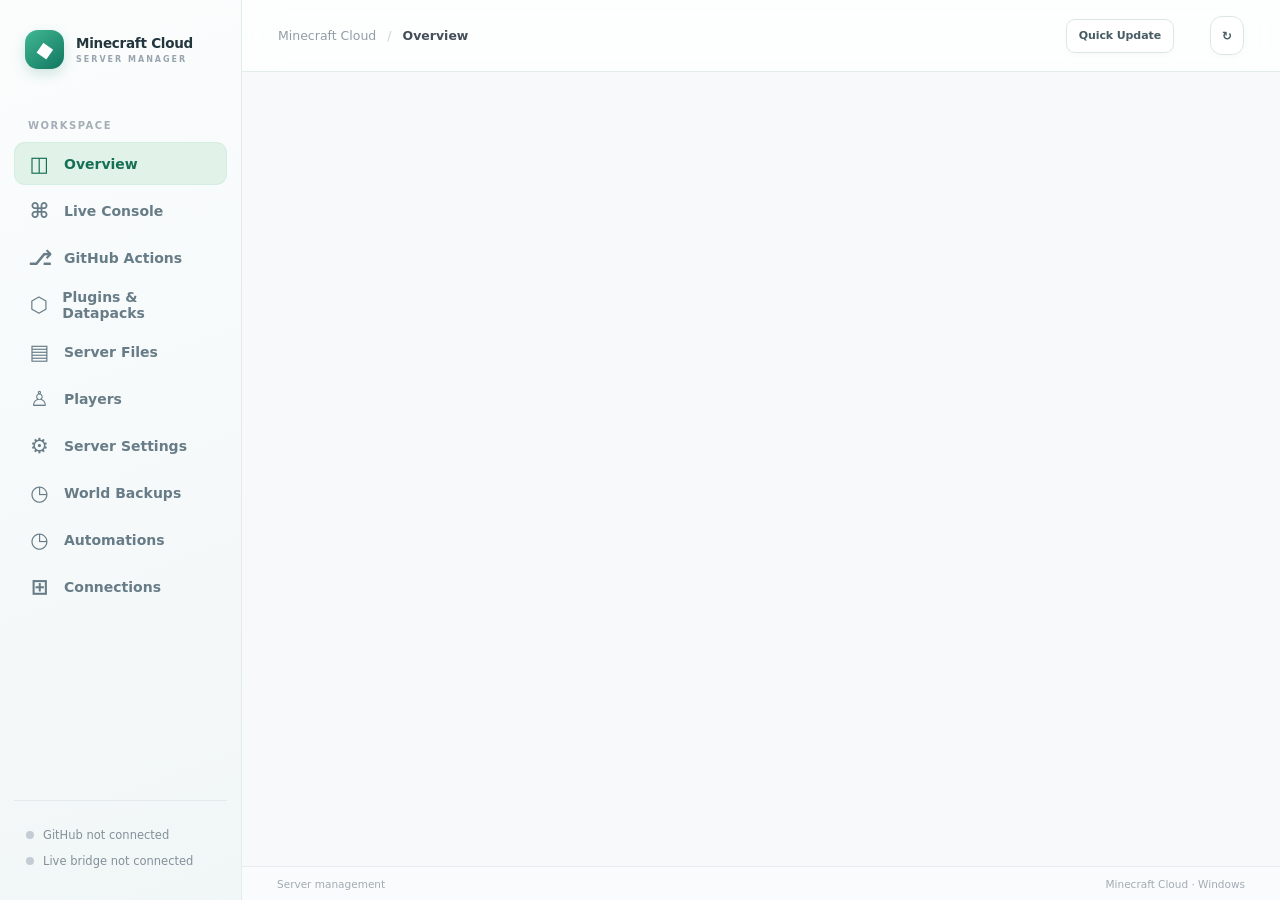
<file: desktop/ui/index.html>
<!doctype html>
<html lang="en">
<head>
<meta charset="utf-8">
<meta name="viewport" content="width=device-width, initial-scale=1">
<meta name="color-scheme" content="light">
<title>Minecraft Cloud</title>
<link rel="stylesheet" href="./style.css">
<link rel="stylesheet" href="./apple-unified.css">
<link rel="stylesheet" href="./marketplace.css">
<link rel="stylesheet" href="./server_management.css">
<link rel="stylesheet" href="./players.css">
<script src="./marketplace.js" defer></script>
<script src="./server_management.js" defer></script>
<script src="./change_queue.js" defer></script>
<script src="./players.js" defer></script>
<script src="./automation.js" defer></script>
<script src="./server_lifecycle.js" defer></script>
<script src="./app.js" defer></script>
</head>
<body>
<div class="window-shell">
  <aside class="sidebar">
    <div class="brand"><div class="brand-icon"><span>◆</span></div><div><strong>Minecraft Cloud</strong><small>SERVER MANAGER</small></div></div>
    <div class="sidebar-heading">WORKSPACE</div>
    <nav aria-label="Main navigation">
      <button class="nav active" data-page="overview"><span class="nav-glyph">◫</span> Overview</button>
      <button class="nav" data-page="console"><span class="nav-glyph">⌘</span> Live Console</button>
      <button class="nav" data-page="workflows"><span class="nav-glyph">⎇</span> GitHub Actions</button>
      <button class="nav" data-page="marketplace"><span class="nav-glyph">⬡</span> Plugins & Datapacks</button>
      <button class="nav" data-page="files"><span class="nav-glyph">▤</span> Server Files</button>
      <button class="nav" data-page="players"><span class="nav-glyph">♙</span> Players</button>
      <button class="nav" data-page="settings"><span class="nav-glyph">⚙</span> Server Settings</button>
      <button class="nav" data-page="backups"><span class="nav-glyph">◷</span> World Backups</button>
      <button class="nav" data-page="automation"><span class="nav-glyph">◷</span> Automations</button>
      <button class="nav" data-page="connections"><span class="nav-glyph">⊞</span> Connections</button>
    </nav>
    <div class="sidebar-bottom">
      <div class="tiny-status"><i id="githubDot" class="status-dot"></i><span id="githubShort">GitHub not connected</span></div>
      <div class="tiny-status"><i id="cloudDot" class="status-dot"></i><span id="cloudShort">Live bridge not connected</span></div>
      
    </div>
  </aside>
  <main class="main">
    <header class="topbar">
      <div class="breadcrumb"><span>Minecraft Cloud</span><b>/</b><strong id="breadcrumb">Overview</strong></div>
      <div class="topbar-right"><span class="live-time" id="time"></span><button class="btn small flat quick-update-control" id="quickUpdate" data-action="check-update" title="Check GitHub for a newer Minecraft Cloud Windows app"><span id="updateIndicator" class="update-indicator" hidden></span><span id="quickUpdateLabel">Quick Update</span></button><span id="updateStatus" role="status" aria-live="polite" class="update-status"></span><button id="refresh" class="icon-btn" title="Refresh data" aria-label="Refresh">↻</button></div>
    </header>
    <section id="serverOperation" class="server-operation" role="status" aria-live="polite" hidden>
      <div class="server-operation-top"><strong id="serverOperationTitle">Server operation</strong><span id="serverOperationStep">Checking status</span></div>
      <div class="server-operation-stages" id="serverOperationStages"></div>
      <div class="server-operation-bottom"><span id="serverOperationDetail">Waiting for the next confirmed phase</span><span id="serverOperationSource">Paper / GitHub</span></div>
    </section>
    <div id="content" class="content"></div>
    <footer class="footer"><span id="footerText">Server management</span><span id="footerVersion">Minecraft Cloud · Windows</span></footer>
  </main>
</div>
<div id="toast" class="toast" role="status" aria-live="polite"></div>
<div id="dialogBackdrop" class="dialog-backdrop hidden" aria-hidden="true"><div id="dialog" class="dialog"></div></div>
</body>
</html>
</file>
<file: desktop/ui/style.css>
:root{font-family:-apple-system,BlinkMacSystemFont,"Segoe UI Variable","Segoe UI",sans-serif;font-synthesis:none;color:#20252c;background:#f7f8fa;font-size:14px;--mint:#168a70;--green:#13765e;--muted:#84909c;--line:#e9edf0;--soft:#f6f8f9;--shadow:0 6px 32px rgba(26,39,56,.055)}
*{box-sizing:border-box}body{margin:0;min-height:100vh;overflow:hidden}button,input,select,textarea{font:inherit}button{cursor:pointer}button:disabled{opacity:.45;cursor:not-allowed}button:focus-visible,input:focus-visible,textarea:focus-visible,select:focus-visible{outline:3px solid #72c9b188;outline-offset:2px}::selection{background:#c5e8d8}
.window-shell{display:flex;min-height:100vh;height:100vh}
.sidebar{width:242px;flex-shrink:0;background:linear-gradient(170deg,#fafcfd,#f3f6f7);border-right:1px solid #e4e9ec;display:flex;flex-direction:column;padding:30px 14px 20px}
.brand{display:flex;align-items:center;gap:12px;margin:0 11px 51px}.brand-icon{height:39px;width:39px;border-radius:13px;display:grid;place-items:center;color:white;background:linear-gradient(145deg,#45b994,#0c705c);box-shadow:0 7px 14px #1d977433;font-size:22px}.brand-icon span{transform:rotate(-10deg)}.brand strong{display:block;font-size:13.5px;letter-spacing:-.25px;font-weight:760;white-space:nowrap}.brand small{display:block;letter-spacing:2px;color:#99a4ae;font-weight:800;font-size:8px;margin-top:4px}
.sidebar-heading{font-size:10px;letter-spacing:1.5px;font-weight:750;color:#a4aeb6;padding:0 14px;margin-bottom:11px}
nav{display:grid;gap:4px}.nav{display:flex;align-items:center;gap:13px;border:0;background:transparent;color:#677480;text-align:left;border-radius:11px;height:43px;padding:0 14px;font-weight:590;transition:all .15s}.nav:hover{background:#eaf0f0;color:#213931}.nav.active{background:#e0f2eb;color:#176a55;font-weight:720}.nav-glyph{font-family:system-ui;font-size:21px;width:23px;text-align:center;color:#83929c}.nav.active .nav-glyph{color:#168f72}
.sidebar-bottom{margin-top:auto;padding:15px 12px 0;border-top:1px solid #e4e9ec}.tiny-status{display:flex;align-items:center;gap:9px;color:#84909a;font-size:11.5px;margin:12px 0;white-space:nowrap;overflow:hidden;text-overflow:ellipsis}.status-dot{width:8px;height:8px;display:inline-block;border-radius:50%;background:#c4cdd4;flex-shrink:0}.status-dot.ok{background:#2cb486;box-shadow:0 0 0 3px #2cb48620}.status-dot.warn{background:#ecb961}.sidebar-foot{font-size:10.5px;margin-top:28px;color:#b3bcc3}.spark{color:#17a784}
.main{min-width:0;min-height:0;display:flex;flex-direction:column;flex:1}.topbar{height:72px;min-height:72px;background:#ffffffc9;backdrop-filter:blur(16px);border-bottom:1px solid #eaedf0;display:flex;align-items:center;justify-content:space-between;padding:0 36px}.breadcrumb{display:flex;align-items:center;gap:11px;font-size:12.5px;color:#929da7}.breadcrumb strong{color:#444e58;font-weight:650}.breadcrumb b{color:#ccd3d9;font-weight:400}.topbar-right{display:flex;align-items:center;gap:18px}.live-time{font-size:11px;color:#9aa4aa}.icon-btn{background:#f4f6f7;border:1px solid #e9edee;width:34px;height:34px;border-radius:10px;color:#586b72;font-size:20px;line-height:1}.icon-btn:hover{background:#e9f3f1}.profile{height:33px;width:33px;background:#e9e7fb;color:#7770ad;border-radius:12px;display:grid;place-items:center;font-size:11px;font-weight:760}
.content{padding:38px clamp(26px,4vw,60px) 55px;overflow:auto;min-height:0;flex:1}.footer{height:34px;flex-shrink:0;border-top:1px solid #e8ecee;display:flex;align-items:center;justify-content:space-between;padding:0 35px;color:#a1abb3;font-size:10.5px;background:#fafbfc}
.eyebrow{color:#169677;letter-spacing:2.5px;font-size:10px;font-weight:820;text-transform:uppercase}.page-header{display:flex;justify-content:space-between;align-items:flex-end;gap:20px;margin-bottom:26px}.page-header h1{font-size:30px;letter-spacing:-1.2px;margin:8px 0;font-weight:790;line-height:1.1}.page-header p{margin:7px 0 0;color:#8c98a2;font-size:12.5px;line-height:1.5}.header-actions{display:flex;align-items:center;gap:9px;flex-wrap:wrap;justify-content:flex-end}
.btn{background:#fff;border:1px solid #e0e7e8;min-height:37px;padding:9px 15px;border-radius:11px;color:#50606c;font-weight:670;font-size:12px;display:inline-flex;align-items:center;gap:8px;justify-content:center;transition:transform .16s,background .16s,box-shadow .16s;text-decoration:none;white-space:nowrap}.btn:hover:not(:disabled){transform:translateY(-1px);box-shadow:0 4px 14px #223c3614}.btn.primary{background:linear-gradient(130deg,#239b7c,#11775f);border-color:#16866b;color:white;box-shadow:0 4px 14px #19836832}.btn.danger{color:#b94a44;border-color:#f2d8d8;background:#fff9f8}.btn.flat{background:#f7f9fa}.btn.small{font-size:11px;padding:7px 11px;min-height:31px}.btn.ghost{background:transparent;border:0}
.hero{border:1px solid #e6ecea;background:radial-gradient(ellipse at 100% 0%,#e4f6ed 0%,#f8fbfa 45%,#ffffff 75%);border-radius:21px;padding:26px 29px;box-shadow:var(--shadow);position:relative;overflow:hidden;margin-bottom:19px}.hero:before{content:"";position:absolute;right:-80px;top:-105px;width:350px;height:260px;border-radius:50%;border:43px solid #70c8a10d}.hero-top{display:flex;justify-content:space-between;align-items:flex-start;position:relative}.hero-label{color:#85949b;font-size:11px;font-weight:680;letter-spacing:.4px}.hero-title{display:flex;align-items:center;gap:12px;margin-top:8px;font-size:25px;font-weight:770;letter-spacing:-.9px}.pill{display:inline-flex;align-items:center;gap:6px;border:1px solid #d5eadd;border-radius:99px;background:#edfaf3;color:#188262;padding:7px 11px;font-weight:750;font-size:10.5px;white-space:nowrap}.pill.warn{border-color:#f4e5cb;color:#b77a31;background:#fff7e7}.pill.muted{background:#f3f5f6;border-color:#e4e9ec;color:#8b969f}.hero-desc{max-width:650px;color:#87949c;font-size:12.5px;margin-top:12px;line-height:1.7;position:relative}.hero-actions{display:flex;flex-wrap:wrap;gap:10px;margin-top:24px;position:relative}
.stats{display:grid;grid-template-columns:repeat(4,minmax(0,1fr));gap:15px;margin:18px 0 22px}.card{border:1px solid #e7ebee;background:#fff;box-shadow:var(--shadow);border-radius:17px;padding:20px;min-width:0}.stat-label{color:#8a97a2;letter-spacing:.25px;font-size:11px;font-weight:660}.stat-value{font-size:26px;font-weight:760;letter-spacing:-.8px;margin:10px 0 4px;white-space:nowrap;overflow:hidden;text-overflow:ellipsis}.stat-sub{color:#a6b0b8;font-size:10.5px;margin-top:8px}.stat-mark{display:flex;justify-content:space-between;align-items:center}.stat-mark em{font-style:normal;color:#1c9a79;background:#edf9f2;border-radius:8px;padding:5px 7px;font-size:12px}
.columns{display:grid;grid-template-columns:minmax(0,1.4fr) minmax(250px,.85fr);gap:18px}.panel{background:#fff;border:1px solid #e7ebee;box-shadow:var(--shadow);border-radius:18px;padding:21px 24px;min-width:0;margin-bottom:18px}.panel-title{font-size:13px;font-weight:750;margin:0;letter-spacing:-.2px}.panel-head{display:flex;align-items:center;justify-content:space-between;margin-bottom:20px;gap:10px}.muted{color:#8e9ba5}.small{font-size:11px}.empty{text-align:center;padding:35px 12px;color:#a1aeb8}.empty-icon{height:49px;width:49px;margin:0 auto 14px;border-radius:17px;background:#f0f6f3;display:grid;place-items:center;font-size:25px;color:#49a88d}.empty h3{color:#3a4a4f;font-size:14px}.empty p{line-height:1.7;font-size:12px}
.run-list{display:grid;gap:0}.run{display:flex;align-items:center;gap:13px;padding:13px 2px;border-bottom:1px solid #f0f2f3;min-width:0}.run:last-child{border:0}.run-icon{height:36px;width:36px;border-radius:11px;background:#edf5ef;color:#219170;display:grid;place-items:center;font-size:17px;flex-shrink:0}.run-icon.failure{background:#fff0ee;color:#cf655b}.run-icon.pending{background:#fff6e7;color:#c28b43}.run-content{min-width:0;flex:1}.run-content strong{font-size:11.6px;font-weight:690;display:block;white-space:nowrap;overflow:hidden;text-overflow:ellipsis}.run-content span{font-size:10.2px;color:#9aa6ad;display:block;margin-top:6px;white-space:nowrap;overflow:hidden;text-overflow:ellipsis}.run-status{font-size:10px;font-weight:750;padding:6px 9px;border-radius:8px;background:#eef8f2;color:#238c68}.run-status.failed{background:#fef1ef;color:#c95c53}.run-status.pending{background:#fff6e8;color:#b8873c}.row-buttons{display:flex;gap:7px;align-items:center;margin-left:8px}
.field{display:block;margin-bottom:14px}.field label{display:block;color:#667580;font-weight:700;font-size:11px;margin-bottom:8px}.field input,.field textarea,.field select,input.text-input,select.text-input{border:1px solid #e1e7eb;border-radius:11px;width:100%;padding:12px 13px;background:#fafbfc;color:#27343c;outline:0;font-size:12px}.field input:focus,.field textarea:focus,.field select:focus{border-color:#49b395;background:#fff;box-shadow:0 0 0 3px #42b78d16}.field textarea{min-height:300px;font-family:ui-monospace,Consolas,monospace;font-size:12px;line-height:1.65;resize:vertical}.field-tip{font-size:11px;color:#9ba8b1;line-height:1.6;margin-top:7px}.form-row{display:flex;gap:12px;align-items:flex-end}.form-row>.field{flex:1;margin:0}.notice{padding:14px 16px;border-radius:12px;background:#fff8eb;border:1px solid #f0dfbe;color:#9b7541;font-size:11.5px;line-height:1.6;margin-bottom:18px}.notice.good{background:#edfaf5;border-color:#d5eee4;color:#24755b}.mono{font-family:ui-monospace,SFMono-Regular,Consolas,monospace}
.console{background:#141c24;color:#c6d7d2;border-radius:13px;border:1px solid #202e39;padding:15px 17px;height:390px;overflow:auto;white-space:pre-wrap;overflow-wrap:anywhere;font-family:ui-monospace,SFMono-Regular,Consolas,monospace;font-size:11px;line-height:1.8}.console .dim{color:#7b9a93}.console .info{color:#81dab9}.console .error{color:#f0a4a2}.console-form{display:flex;gap:10px;margin-top:12px}.console-form input{flex:1;min-width:0;border-radius:11px;border:1px solid #dfe6e8;padding:12px;background:#f9fbfa;font:12px ui-monospace,Consolas,monospace}
.workflow-grid{display:grid;grid-template-columns:1fr;gap:14px}.workflow-item{display:flex;justify-content:space-between;align-items:center;gap:15px;padding:15px 0;border-bottom:1px solid #edf0f2}.workflow-item:last-child{border:0}.workflow-name{font-weight:720;font-size:12.5px}.workflow-meta{color:#9ba6ae;font-size:10px;margin-top:6px}.editor-hint{padding:10px 0 18px;font-size:11px;color:#96a3ab}.backup-size{font-weight:700;color:#5f7773;font-size:11px}.list-stat{display:flex;justify-content:space-between;border-bottom:1px solid #f0f2f3;padding:12px 0;font-size:12px}.list-stat:last-child{border:0}.list-stat span{color:#8c9aa4}
.dialog-backdrop{position:fixed;inset:0;z-index:100;background:#1f2c3291;backdrop-filter:blur(5px);display:grid;place-items:center;padding:20px}.dialog-backdrop.hidden{display:none}.dialog{max-width:490px;width:100%;border-radius:21px;background:#fff;padding:28px;box-shadow:0 25px 80px #16232250}.dialog h2{font-size:20px;letter-spacing:-.55px;margin:0 0 10px}.dialog p{color:#89969e;font-size:12px;line-height:1.7;white-space:pre-wrap;overflow-wrap:anywhere;max-height:54vh;overflow:auto}.dialog-footer{display:flex;justify-content:flex-end;gap:9px;margin-top:21px}.toast{position:fixed;bottom:27px;right:28px;background:#263e38;color:white;border-radius:12px;padding:13px 18px;box-shadow:0 10px 32px #152b2c33;font-size:12px;opacity:0;pointer-events:none;transform:translateY(10px);transition:all .2s;z-index:120;max-width:440px}.toast.show{opacity:1;transform:translateY(0)}.skeleton{height:13px;background:linear-gradient(100deg,#eef2f2,#f9fbfa,#eef2f2);background-size:200% 100%;animation:pulse 1.5s linear infinite;border-radius:8px;margin:11px 0}@keyframes pulse{to{background-position:-200% 0}}
@media(max-width:1090px){.sidebar{width:211px}.content{padding:28px}.stats{grid-template-columns:repeat(2,minmax(0,1fr))}.columns{grid-template-columns:1fr}}@media(max-width:720px){.sidebar{width:67px;padding:25px 8px}.brand{margin:0 auto 40px}.brand>div:nth-child(2),.sidebar-heading,.nav{font-size:0}.nav{justify-content:center;padding:0}.nav-glyph{font-size:23px}.sidebar-bottom{display:none}.topbar{padding:0 19px}.content{padding:20px}.page-header{display:block}.header-actions{justify-content:flex-start;margin-top:17px}.stats{grid-template-columns:repeat(2,1fr)}}

/* Workflow results must never use success styling for cancelled or failed runs. */
.run-icon.failed{background:#fff0ee;color:#cf655b}
.run-icon.cancelled{background:#eef1f4;color:#85919c}
.run-icon.neutral{background:#eef1f4;color:#85919c}
.run-status.cancelled,.run-status.neutral{background:#eef1f4;color:#74828e}

/* Phase 3 runtime resource history: lightweight SVG, no chart dependency. */
.resource-chart{display:block;width:100%;height:auto;max-height:160px;margin:12px 0 9px;overflow:visible}
.metric-legend{display:flex;gap:18px;flex-wrap:wrap;color:#16886b;font-size:11px;font-weight:650}
.metric-legend span:nth-child(2){color:#6e85c6}
</file>
<file: desktop/ui/apple-unified.css>
/* Minecraft Cloud · unified visual language (web + native)
   Native system typography, restrained glass, no external assets or JS libraries. */
:root{
  --mc-bg:#f7f9fb;--mc-surface:#ffffff;--mc-subtle:#f3f7f8;
  --mc-stroke:#e4ebed;--mc-ink:#25343b;--mc-muted:#81919b;
  --mc-green:#168b70;--mc-green-dark:#116c58;--mc-green-soft:#e7f6ee;
  --mc-warning:#a36d27;--mc-danger:#bd5255;
  --mc-shadow:0 10px 34px rgba(33,59,66,.055);
  --mc-ease:cubic-bezier(.22,1,.36,1);
  --mc-fast:160ms;--mc-normal:300ms;
  color-scheme:light;
  font-family:-apple-system,BlinkMacSystemFont,"Segoe UI Variable","Segoe UI",system-ui,sans-serif;
  -webkit-font-smoothing:antialiased;
}
html{scroll-behavior:smooth}
body{color:var(--mc-ink);background:var(--mc-bg)}
button,input,select,textarea{font:inherit}
button,a,.btn,.nav,.tab{ -webkit-tap-highlight-color:transparent }
button:disabled,.btn:disabled{filter:none;cursor:not-allowed}
button:focus-visible,a:focus-visible,input:focus-visible,textarea:focus-visible,
select:focus-visible,.nav:focus-visible,.tab:focus-visible{
  outline:3px solid rgba(31,165,124,.35)!important;outline-offset:3px;
}
::selection{background:#c7edde;color:#21493d}

/* One button system, one set of interaction states. */
:is(.btn,button.btn,.icon-btn,.file-pick-button){
  border:1px solid #dce6e7!important;
  background:#fff!important;color:#465b63!important;
  border-radius:12px!important;min-height:39px;
  font-size:12px;font-weight:700;letter-spacing:-.1px;
  box-shadow:0 2px 6px rgba(26,51,54,.025);
  text-decoration:none;
  transition:background var(--mc-fast) ease,border-color var(--mc-fast) ease,
    color var(--mc-fast) ease,box-shadow var(--mc-normal) var(--mc-ease),
    transform var(--mc-normal) var(--mc-ease)!important;
}
:is(.btn,button.btn,.icon-btn,.file-pick-button):hover:not(:disabled){
  background:#f3f9f6!important;border-color:#bdded1!important;
  color:#1a6d55!important;filter:none!important;
  transform:translateY(-2px)!important;
  box-shadow:0 8px 20px rgba(30,92,69,.09)!important;
}
:is(.btn,button.btn,.icon-btn,.file-pick-button):active:not(:disabled){
  transform:translateY(0) scale(.97)!important;
  box-shadow:0 2px 8px rgba(24,66,55,.04)!important;
  transition-duration:90ms!important;
}
:is(.btn.primary,button.btn.primary){
  background:linear-gradient(140deg,#209f7f,#117258)!important;
  color:#fff!important;border-color:#15886b!important;
  box-shadow:0 4px 12px rgba(24,138,103,.19)!important;
}
:is(.btn.primary,button.btn.primary):hover:not(:disabled){
  background:linear-gradient(140deg,#22ac88,#147d60)!important;
  color:#fff!important;border-color:#168d6d!important;
  box-shadow:0 10px 22px rgba(22,135,98,.23)!important;
}
:is(.btn.danger,button.btn.danger){
  background:#fff9f9!important;color:#b64c52!important;
  border-color:#f2d9db!important;box-shadow:none!important;
}
:is(.btn.danger,button.btn.danger):hover:not(:disabled){
  background:#fff0f0!important;color:#a7353a!important;border-color:#ecc0c5!important;
}
:is(.btn.outline,.btn.flat,.btn.ghost){background:#fff!important}
:is(.btn.small,button.btn.small){min-height:32px;font-size:11px;border-radius:9px!important}
button:disabled,.btn:disabled{opacity:.46!important;transform:none!important;box-shadow:none!important}
:is(.nav,.tab,.file-tree-link,.file-tree-root){
  transition:background var(--mc-fast) ease,color var(--mc-fast) ease,
    transform var(--mc-normal) var(--mc-ease),box-shadow var(--mc-normal) var(--mc-ease)!important;
}
:is(.nav,.tab):active:not(:disabled){transform:scale(.98)}
/* Navigation & chrome */
.sidebar{
  background:linear-gradient(160deg,#fbfdfd,#f1f6f7)!important;
  border-right:1px solid var(--mc-stroke)!important;
  color:var(--mc-ink)!important;
}
.brand{color:#23363d!important;letter-spacing:-.45px}
.brand .cube,.brand-icon{
  background:linear-gradient(140deg,#41b894,#11765f)!important;
  color:#fff!important;border-radius:13px!important;
  box-shadow:0 5px 13px rgba(24,130,99,.19)!important;
}
.nav{color:#677c87!important;border-radius:11px!important;font-weight:650}
.nav:hover:not(.active){background:#e9f2ef!important;color:#296d58!important;transform:translateX(3px)}
.nav.active{background:#e1f3e9!important;color:#167055!important;box-shadow:inset 0 0 0 1px rgba(28,153,114,.07)}
.nav .ico,.nav-glyph{color:inherit!important}
.navfoot,.sidebar-foot{color:#95a5ae!important}
.eyebrow,.dashboard-kicker{color:var(--mc-green)!important;letter-spacing:1.8px!important}
.top,.topbar{
  background:rgba(255,255,255,.72)!important;
  border-bottom:1px solid var(--mc-stroke)!important;
  backdrop-filter:blur(18px);-webkit-backdrop-filter:blur(18px);
}
h1,h2,h3,.server-title,.page-header h1,.hero-title{color:#23343b;letter-spacing:-.8px}
.muted,.small.muted,.desc,.server-stat-label,.stat-label{color:var(--mc-muted)!important}
.panel,.card,.server-stat{
  background:#fff!important;color:var(--mc-ink)!important;
  border:1px solid var(--mc-stroke)!important;
  border-radius:18px!important;box-shadow:var(--mc-shadow)!important;
}
.panel h2,.panel-title{color:#25363d;font-weight:760}
.panel,.card,.server-stat,.run-entry,.backup-row,.file-entry{
  transition:box-shadow var(--mc-normal) var(--mc-ease),
    border-color var(--mc-normal) var(--mc-ease),background var(--mc-fast) ease!important;
}
:is(.server-stat,.stat,.card):hover{border-color:#d0e6dc!important;box-shadow:0 15px 34px rgba(34,87,71,.08)!important}
.server-overview,.hero{
  background:radial-gradient(ellipse at 96% -5%,#dff4e9 0%,#f4faf7 40%,#fff 78%)!important;
  border:1px solid #daeae2!important;color:#25383c!important;
  box-shadow:0 14px 38px rgba(33,88,68,.065)!important;
  border-radius:22px!important;overflow:hidden;
}
.server-overview::after{background:radial-gradient(circle,rgba(61,178,126,.11),transparent 70%)!important}
.server-title,.server-stat-value,.hero-title,.stat-value{color:#26393e!important}
.server-state,.pill,.status-label,.badge{
  background:#edf7f1!important;color:#187957!important;
  border:1px solid #d2e7da!important;border-radius:999px!important;
  box-shadow:none!important;
}
.server-state.waiting,.pill.warn{background:#fff7e9!important;color:#a87830!important;border-color:#efe1c3!important}
.server-state.good{background:#e9f8ef!important;color:#167852!important}
.server-progress,.progress{background:#e7efed!important}
.server-progress-fill,.progress>div{background:linear-gradient(90deg,#1d9873,#7bd8ab)!important}
.stat span,.stat-sub,.status-desc,.server-stat-label,.server-stat .muted{color:#8b9aa3!important}
.notice{background:#fff8ec!important;color:#946d36!important;border:1px solid #efe2c9!important;border-radius:13px!important}
.notice.tip,.notice.good{background:#ebf8ef!important;color:#35765c!important;border-color:#d2eadd!important}
.tag{background:#f1f6f5;color:#668179;border-color:#e1eae7}
:is(input[type=text],input[type=number],input[type=password],input[type=search],
  select,textarea,.search,.text-input,.file-list-tools select){
  background:#f9fbfb!important;color:#30444b!important;
  border:1px solid #dce6e8!important;border-radius:11px!important;
  transition:border-color var(--mc-fast) ease,background var(--mc-fast) ease,
    box-shadow var(--mc-fast) ease!important;
}
:is(input[type=text],input[type=number],input[type=password],input[type=search],
  select,textarea,.search,.text-input,.file-list-tools select):focus{
  border-color:#4eae8c!important;background:#fff!important;
  box-shadow:0 0 0 3px rgba(58,164,122,.11)!important;
}
:is(input,textarea)::placeholder{color:#a6b5bd}
.tabs{gap:7px}.tab{background:#fff!important;color:#607880!important;border:1px solid #e0e9e9!important;border-radius:10px!important}
.tab.active{background:#e7f5ed!important;color:#117457!important;border-color:#cce6d8!important}
.switch{background:#c8d6d8!important}.switch.on{background:#249a77!important}
.console,.pro-console,.file-text-editor{
  background:#17232b!important;color:#d4e8df!important;border:1px solid #2a3d42!important;
  border-radius:13px!important;box-shadow:inset 0 2px 14px rgba(0,0,0,.1)!important;
}
.file-tree,.file-list{background:#fbfdfc!important;border-color:#e0e9e9!important;border-radius:13px!important}
.file-tree-heading,.file-list-header{color:#728990!important}
.file-list-header{background:#eef5f3!important;border-color:#dfeae5!important}
.file-tree-root,.file-tree-link,.file-entry-name{color:#435b61!important}
.file-tree-root:hover,.file-tree-link:hover,.file-entry:hover{background:#eef8f2!important;color:#167257!important}
.file-tree-root.current,.file-tree-link.current{background:#e0f2e9!important;color:#166d53!important}
.file-tree-toggle,.file-tree-no-toggle{color:#78918f!important}
.file-entry{border-color:#edf1f0!important}.file-entry:nth-child(even){background:#f8faf9!important}
.file-entry-meta{color:#81979b!important}
.file-empty{background:#fbfdfc!important;border-color:#dce8e4!important;color:#81979b!important}
.rowsetting,.backup-row,.run-entry,.filetable td,.filetable th{border-color:#e7efed!important}
.filetable th,.rowsetting .desc,.rowsetting code{color:#82959b!important}
.drop{background:#f6faf8!important;border:2px dashed #c6e0d5!important;color:#497264!important}
.drop.drag{background:#e5f8ef!important;border-color:#5cbb96!important}
.toast{background:#203d34!important;color:#fff!important;border:1px solid #365c4e!important;box-shadow:0 15px 40px #213c3635!important}
/* Consistent motion between pages and across cards; never animate live numerical updates */
@keyframes mc-enter{from{opacity:0;transform:translate3d(0,11px,0)}to{opacity:1;transform:translate3d(0,0,0)}}
@keyframes mc-scale{from{opacity:0;transform:translate3d(0,7px,0) scale(.987)}to{opacity:1;transform:translate3d(0,0,0) scale(1)}}
@keyframes mc-status{0%,100%{box-shadow:0 0 0 0 rgba(24,153,104,.16)}60%{box-shadow:0 0 0 7px rgba(24,153,104,0)}}
.mc-page-enter{animation:mc-enter 460ms var(--mc-ease) both}
.mc-page-enter .panel,.mc-page-enter .card{animation:mc-scale 380ms var(--mc-ease) both}
.mc-page-enter .panel:nth-of-type(2),.mc-page-enter .card:nth-child(2){animation-delay:45ms}
.mc-page-enter .panel:nth-of-type(3),.mc-page-enter .card:nth-child(3){animation-delay:75ms}
.status-dot.ok,.server-state.good::before{animation:mc-status 2.8s ease-out infinite}
@media(prefers-reduced-motion:reduce){
  *,*::before,*::after{
    animation-duration:.01ms!important;animation-iteration-count:1!important;
    transition-duration:.01ms!important;scroll-behavior:auto!important;
  }
}

/* Direct GitHub in-app update affordance */
.quick-update-control{
  display:inline-flex;align-items:center;gap:8px;
  white-space:nowrap;min-height:34px!important;
  border-radius:11px!important;padding:7px 12px!important;
}
.update-indicator:not([hidden]){
  display:inline-block;width:7px;height:7px;border-radius:50%;
  background:#25ae79;box-shadow:0 0 0 3px rgba(35,170,115,.14);
  animation:mc-status 2.5s ease-out infinite;
}
.update-indicator[hidden]{display:none!important}
.quick-update-control:has(.update-indicator:not([hidden])){
  background:#e7f7ed!important;color:#117452!important;
  border-color:#c4e8d4!important;
}
@media(max-width:750px){
  .quick-update-control{font-size:0!important;width:37px;min-width:37px;justify-content:center;padding:0!important}
  .quick-update-control::after{content:"↻";font-size:17px}
  .quick-update-control .update-indicator:not([hidden]){position:absolute;margin:-28px 0 0 24px}
}

/* Native Modrinth marketplace. Install buttons operate on the remote Paper
   runner; no local file chooser or Windows download is involved. */
.mc-market-list{display:flex;flex-direction:column;gap:10px;margin-top:16px}
.mc-market-item{display:flex;align-items:center;justify-content:space-between;gap:20px;
  background:#fbfdfc;border:1px solid #e1ebe7;border-radius:13px;padding:16px 18px}
.mc-market-info{display:flex;flex:1;min-width:0;flex-direction:column;gap:4px}
.mc-market-info strong{font-size:14px;color:#263d37;letter-spacing:-.2px}
.mc-market-info p{font-size:12px;line-height:1.5;color:#657976;margin:7px 0 0}
.mc-market-item .btn{flex-shrink:0;min-width:126px}
#marketSearchForm{display:flex;gap:10px}
#marketSearchForm input{flex:1;min-width:0}
@media(max-width:650px){.mc-market-item{align-items:flex-start;flex-direction:column}
  .mc-market-item .btn{width:100%}}

/* Persistent server lifecycle indicator (phase-based, no invented percentages). */
.server-operation{margin:14px 25px 0;padding:14px 17px;background:#fff;border:1px solid #d9e8e1;border-radius:13px;box-shadow:0 4px 20px #193b3010}
.server-operation[hidden]{display:none}
.server-operation-top,.server-operation-bottom{display:flex;align-items:center;justify-content:space-between;gap:12px}
.server-operation-top strong{font-size:13px;color:#254b3a}
.server-operation-top>span{font-size:11px;font-weight:700;color:#168b70}
.server-operation-bottom{margin-top:9px;font-size:10.5px;color:#879a92;line-height:1.45}
.server-operation-stages{display:flex;align-items:stretch;gap:6px;margin:12px 0}
.server-operation-stage{flex:1;min-width:0;display:flex;flex-direction:column;gap:5px;align-items:center;text-align:center;font-size:10px;color:#96a8a0}
.server-operation-stage i{height:6px;width:100%;border-radius:99px;background:#e6eeea;display:block}
.server-operation-stage.complete{color:#439977}
.server-operation-stage.complete i{background:#49b88c}
.server-operation-stage.current{color:#167a56;font-weight:750}
.server-operation-stage.current i{background:linear-gradient(90deg,#c2e9d4,#178b6a,#c2e9d4);background-size:200% 100%;animation:server-progress-shimmer 1.8s linear infinite}
@keyframes server-progress-shimmer{to{background-position:-200% 0}}
@media(max-width:700px){.server-operation{margin:10px 12px 0;padding:12px}.server-operation-stage{font-size:9px}}
@media(prefers-reduced-motion:reduce){.server-operation-stage.current i{animation:none}}

/* Real Paper phase timings, measured rather than estimated. */
.reliability-timings{display:grid;grid-template-columns:repeat(2,minmax(0,1fr));gap:15px 24px;margin:8px 0 12px}
.reliability-phase>div:first-child{display:flex;justify-content:space-between;gap:10px;color:#657a78;font-size:11px;margin-bottom:7px}
.reliability-phase strong{color:#23513f;font-size:11px;white-space:nowrap;font-variant-numeric:tabular-nums}
.reliability-track{height:6px;border-radius:999px;background:#edf2f0;overflow:hidden}
.reliability-track i{display:block;height:100%;border-radius:999px;background:#36a780;max-width:100%}
@media(max-width:700px){.reliability-timings{grid-template-columns:1fr}}
</file>
<file: desktop/ui/marketplace.css>
/* Marketplace layout uses the same surfaces, borders and controls as the
   rest of Minecraft Cloud. All selectors are scoped to .mc-discover. */
.mc-discover {
  --market-bg:#f7f9fb;
  --market-surface:#fff;
  --market-soft:#f4f7f8;
  --market-border:#e3e9ed;
  --market-text:#273b43;
  --market-muted:#80919b;
  --market-accent:#168b70;
  --market-accent-soft:#e5f5ed;
  margin:0;
  padding:0;
  min-height:0;
  width:100%;
  background:transparent;
  color:var(--market-text);
  font-family:inherit;
  font-size:13px;
}
.mc-discover * {box-sizing:border-box}
.mc-discover-head {
  display:flex;
  align-items:flex-end;
  justify-content:space-between;
  gap:20px;
  margin:0 0 23px;
}
.mc-discover-head h1 {
  font-size:27px;
  letter-spacing:-.85px;
  font-weight:760;
  line-height:1.2;
  color:var(--market-text);
  margin:7px 0 7px;
}
.mc-discover-head p {margin:0;color:var(--market-muted);font-size:12.5px;line-height:1.55}
.mc-discover-eyebrow {
  color:var(--market-accent);
  text-transform:uppercase;
  font-size:10px;
  font-weight:750;
  letter-spacing:1.5px;
}
.mc-discover-eyebrow span {display:none}
.mc-discover-server {
  display:flex;
  flex-direction:column;
  align-items:flex-end;
  gap:6px;
  flex-shrink:0;
}
.mc-discover-server span {
  display:inline-flex;
  border:1px solid #d9e9e2;
  background:#ecf8f1;
  color:#167454;
  border-radius:20px;
  font-size:11px;
  font-weight:650;
  padding:7px 12px;
}
.mc-discover-server .offline {color:#986525;background:#fff7e9;border-color:#f0dfbe}
.mc-discover-server small {color:var(--market-muted);font-size:11px}
.mc-discover-kind-bar {
  display:flex;
  align-items:center;
  flex-wrap:wrap;
  gap:7px;
  background:transparent;
  padding:0;
  border:0;
  margin:0 0 19px;
}
.mc-discover-kind-bar button {
  color:#647982;
  background:var(--market-surface);
  border:1px solid var(--market-border);
  min-height:38px;
  padding:8px 16px;
  font-weight:680;
  font-size:12px;
  border-radius:11px;
  transition:background .14s,border-color .14s;
}
.mc-discover-kind-bar button:hover {background:#f0f7f3;border-color:#bfdfce}
.mc-discover-kind-bar button.active {color:#176e55;background:var(--market-accent-soft);border-color:#c4e7d4}
.mc-discover-kind-bar > span {margin-left:auto;color:#9aaab1;font-size:11px}
.mc-discover-layout {
  display:grid;
  grid-template-columns:minmax(185px,230px) minmax(0,1fr);
  align-items:start;
  gap:17px;
}
.mc-discover-sidebar {display:flex;flex-direction:column;gap:12px;min-width:0}
.mc-discover-filter {
  background:var(--market-surface);
  border:1px solid var(--market-border);
  border-radius:15px;
  padding:16px 13px;
  box-shadow:0 4px 22px #1c3a4508;
}
.mc-discover-filter h3 {
  color:var(--market-text);
  margin:0 0 11px 8px;
  font-weight:740;
  font-size:12.5px;
  letter-spacing:-.12px;
}
.mc-discover-choice {
  display:flex;
  gap:8px;
  align-items:center;
  width:100%;
  min-height:32px;
  padding:7px 10px;
  border:0;
  border-radius:9px;
  color:#677b85;
  background:transparent;
  text-align:left;
  font-size:11.7px;
  font-weight:570;
  transition:background .14s,color .14s;
}
.mc-discover-choice:hover {background:#f0f6f4;color:#286b58}
.mc-discover-choice.active {background:#e6f4ec;color:#187558;font-weight:740}
.mc-discover-choice > span:last-child:not(.mc-discover-category-icon) {
  margin-left:auto;font-size:10px;color:#4b9980;
}
.mc-discover-category-icon {width:20px;flex-shrink:0;text-align:center;font-size:13px}
.mc-discover-clear {
  min-height:38px;
  padding:8px 12px;
  border:1px solid var(--market-border);
  border-radius:10px;
  background:#fff;
  color:#667982;
  font-size:11.5px;
  font-weight:680;
}
.mc-discover-clear:hover {background:#f0f7f3;border-color:#c3ded2}
.mc-discover-primary {min-width:0}
.mc-discover-search {
  display:flex;
  align-items:center;
  gap:9px;
  min-height:48px;
  padding:0 7px 0 15px;
  border:1px solid #dae5e8;
  border-radius:12px;
  background:#fff;
  box-shadow:0 3px 14px #173f4708;
}
.mc-discover-search:focus-within {border-color:#70bca3;box-shadow:0 0 0 3px #48b78d1d}
.mc-discover-search > span {color:#9cacb5;font-size:22px}
.mc-discover-search input {
  flex:1;
  min-width:0;
  height:43px;
  padding:0!important;
  background:transparent!important;
  border:0!important;
  box-shadow:none!important;
  outline:0!important;
  color:var(--market-text)!important;
  font-size:13px;
  font-weight:550;
}
.mc-discover-search input::placeholder {color:#a2b0b8!important}
.mc-discover-search button {
  min-height:34px;
  padding:8px 14px;
  border-radius:9px;
  border:1px solid #168567;
  background:#168b70;
  color:white;
  font-size:11.5px;
  font-weight:740;
}
.mc-discover-search button:hover {background:#126e59}
.mc-discover-toolbar {
  display:flex;
  align-items:center;
  justify-content:space-between;
  flex-wrap:wrap;
  gap:10px;
  margin:14px 2px 8px;
}
.mc-discover-toolbar label {
  display:flex;
  align-items:center;
  gap:9px;
  font-size:11.7px;
  font-weight:670;
  color:#71838d;
}
.mc-discover-toolbar select {
  min-height:35px;
  min-width:145px;
  padding:7px 28px 7px 10px;
  border:1px solid var(--market-border);
  background:#fff;
  color:var(--market-text);
  border-radius:9px;
  font-size:11.8px;
  font-weight:640;
}
.mc-discover-toolbar option {color:var(--market-text);background:#fff}
#mc-market-count {color:#8c9ca5;font-size:11.5px;font-variant-numeric:tabular-nums}
.mc-discover-info {color:#8c9da6;font-size:11px;padding:2px 2px 11px}
.mc-discover-status {
  padding:11px 13px;
  margin:0 0 13px;
  border-radius:11px;
  border:1px solid #c9e8d6;
  background:#edf8f1;
  color:#1c7758;
  line-height:1.5;
}
.mc-discover-status.is-error {background:#fff2ed;color:#ae5443;border-color:#f1d7ca}
.mc-discover-status[hidden] {display:none}
.mc-discover-results-heading {
  font-size:13.5px;
  letter-spacing:-.15px;
  font-weight:750;
  color:#32474e;
  margin:7px 2px 11px;
}
.mc-discover-list {display:flex;flex-direction:column;gap:11px}
.mc-discover-card {
  display:flex;
  gap:15px;
  align-items:flex-start;
  padding:17px;
  min-width:0;
  border:1px solid var(--market-border);
  border-radius:15px;
  background:#fff;
  box-shadow:0 4px 22px #1c3a4508;
  transition:box-shadow .14s,border-color .14s;
}
.mc-discover-card:hover {border-color:#c9ded6;box-shadow:0 7px 24px #1c3a4511}
.mc-discover-art {
  width:70px;
  height:70px;
  display:grid;
  place-items:center;
  flex-shrink:0;
  overflow:hidden;
  background:#f2f5f6;
  border:1px solid #e4eaed;
  border-radius:13px;
}
.mc-discover-icon {display:block;width:100%;height:100%;object-fit:contain}
.mc-discover-icon-fallback {
  display:grid;
  place-items:center;
  color:#288267;
  background:#e5f4ec;
  font-size:25px;
}
.mc-discover-card-main {min-width:0;flex:1}
.mc-discover-title {
  display:flex;
  align-items:baseline;
  gap:7px;
  flex-wrap:wrap;
  margin:2px 0 6px;
  line-height:1.3;
}
.mc-discover-title strong {color:#263b42;font-size:14.5px;font-weight:760;letter-spacing:-.3px}
.mc-discover-title span {color:#92a1aa;font-size:11px}
.mc-discover-description {
  color:#70828c;
  font-size:11.8px;
  line-height:1.55;
  margin:0 0 10px;
  overflow-wrap:anywhere;
}
.mc-discover-tags {display:flex;gap:6px;flex-wrap:wrap;align-items:center}
.mc-discover-tag,.mc-discover-loader {
  color:#72838b;
  border:1px solid #e2e9eb;
  border-radius:20px;
  background:#f5f7f8;
  padding:4px 8px;
  font-size:10px;
  font-weight:610;
  white-space:nowrap;
}
.mc-discover-loader {background:#fff6ec;border-color:#f2e2d2;color:#ae7747}
.mc-discover-card-side {
  display:flex;
  flex-direction:column;
  align-items:flex-end;
  flex-shrink:0;
  gap:11px;
  width:120px;
}
.mc-discover-numbers {
  display:grid;
  grid-template-columns:1fr 1fr;
  gap:7px;
  width:100%;
  color:#8595a0;
  font-size:10.5px;
  font-weight:650;
  white-space:nowrap;
  font-variant-numeric:tabular-nums;
}
.mc-discover-date {grid-column:1/-1;text-align:right;font-weight:500}
.mc-discover-install {
  min-width:92px;
  padding:9px 14px;
  border:1px solid #177d63;
  border-radius:9px;
  background:#168b70;
  color:#fff;
  font-size:11px;
  font-weight:730;
}
.mc-discover-install:hover:not(:disabled) {background:#126b57}
.mc-discover-install:disabled {background:#edf2f0;border-color:#e1e8e6;color:#97a8a0;opacity:1}
.mc-discover-installed {
  display:flex;
  align-items:center;
  justify-content:space-between;
  flex-wrap:wrap;
  gap:12px;
  margin:0 0 14px;
  padding:13px 15px;
  border:1px solid #cfe8d8;
  background:#f0f9f3;
  border-radius:12px;
}
.mc-discover-installed div {display:flex;flex-direction:column;gap:5px;min-width:0}
.mc-discover-installed strong {color:#1c7256;font-size:12px}
.mc-discover-installed span {font-size:11px;color:#628876;overflow-wrap:anywhere}
.mc-discover-installed button {
  min-height:35px;
  padding:9px 13px;
  border:1px solid #177d63;
  border-radius:9px;
  background:#168b70;
  color:#fff;
  font-size:11px;
  font-weight:710;
}
.mc-discover-pagination {display:flex;gap:10px;justify-content:center;margin:23px 0 3px}
.mc-discover-pagination button {
  min-height:36px;
  padding:8px 16px;
  border:1px solid #e0e8eb;
  border-radius:10px;
  background:#fff;
  color:#506b74;
  font-size:11.5px;
  font-weight:700;
}
.mc-discover-pagination button:disabled {opacity:.45;cursor:not-allowed}
.mc-discover-pagination button:hover:not(:disabled) {background:#edf6f2}
.mc-discover-empty {
  padding:38px 20px;
  text-align:center;
  border:1px dashed #dae5e6;
  border-radius:15px;
  background:#fff;
}
.mc-discover-empty > span {display:block;color:#86a99b;font-size:29px}
.mc-discover-empty strong {display:block;margin:10px 0;color:#304b4d;font-size:14px}
.mc-discover-empty p {color:#91a0a8;font-size:12px;margin:0}
.mc-discover-skeleton {
  display:flex;
  gap:15px;
  border:1px solid #e2e9eb;
  background:#fff;
  border-radius:14px;
  padding:15px;
}
.mc-discover-skeleton > span {flex-shrink:0;width:70px;height:70px;border-radius:12px;background:#eef2f3}
.mc-discover-skeleton > div {flex:1;display:flex;flex-direction:column;gap:12px;padding:7px 0}
.mc-discover-skeleton i {width:90%;height:10px;border-radius:8px;background:#eef2f3}
.mc-discover-skeleton i:first-child {width:48%;height:14px}
.mc-discover-skeleton i:last-child {width:70%}
@media(max-width:1100px) {
  .mc-discover-layout {grid-template-columns:minmax(170px,190px) minmax(0,1fr);gap:12px}
  .mc-discover-card {padding:13px;gap:11px}
  .mc-discover-art {width:59px;height:59px}
  .mc-discover-card-side {width:105px}
}
@media(max-width:810px) {
  .mc-discover-layout {grid-template-columns:minmax(0,1fr)}
  .mc-discover-sidebar {flex-direction:row;overflow-x:auto;align-items:flex-start;padding-bottom:8px}
  .mc-discover-filter {min-width:175px;max-height:205px;overflow-y:auto}
  .mc-discover-clear {flex-shrink:0}
}
@media(max-width:530px) {
  .mc-discover-head {flex-direction:column;align-items:flex-start}
  .mc-discover-server {align-items:flex-start}
  .mc-discover-kind-bar>span {display:none}
  .mc-discover-card {flex-wrap:wrap}
  .mc-discover-card-side {margin-left:auto;flex-direction:row;align-items:center;width:auto}
  .mc-discover-numbers {width:auto}
}
@media(prefers-reduced-motion:reduce) {
  .mc-discover *, .mc-discover *::before, .mc-discover *::after {transition:none!important}
}

.mc-queue-entries{display:flex;gap:8px;flex-wrap:wrap;align-items:center}
.mc-queue-entry{display:inline-flex;gap:8px;align-items:center;background:#fff;border:1px solid #d4eadf;border-radius:10px;padding:7px 10px;color:#29725a;font-size:11px}
.mc-queue-entry button{border:0;border-radius:5px;background:#eef7f1;color:#42705c;cursor:pointer;font-size:16px;line-height:1;padding:1px 5px}
.mc-queue-entry button:hover{background:#f9e8e3;color:#a44833}

/* Phase 2: installed content, update center and staged plugin actions. */
.mc-library-tabs{display:flex;gap:5px;align-items:center;flex-wrap:wrap;margin:14px 0 17px;padding:5px;background:#f0f6f3;border:1px solid #e3eee8;border-radius:11px}
.mc-library-tabs button{border:0;border-radius:8px;padding:9px 16px;font-size:11px;color:#6b8580;font-weight:720;cursor:pointer;background:transparent;transition:background .16s,color .16s}
.mc-library-tabs button.active{background:#fff;color:#1f805e;box-shadow:0 1px 5px #173d2d17}
.mc-library-tabs button:hover:not(.active){background:#e6f0ea}
.mc-installed-manager[hidden]{display:none}
.mc-installed-manager{border:1px solid #e4ede7;border-radius:13px;background:white;margin-bottom:18px;padding:18px}
.mc-managed-heading{display:flex;justify-content:space-between;align-items:center;gap:15px;margin-bottom:16px}
.mc-managed-heading h2{font-size:15px;font-weight:750;color:#314a47;margin:0 0 5px}
.mc-managed-heading p{font-size:11px;color:#8b9c99;margin:0}
.mc-managed-toolbar{display:flex;gap:8px;align-items:center;flex-wrap:wrap}
.mc-managed-notice{background:#f4faf6;border:1px solid #e1f0e7;color:#5b8172;font-size:10.5px;line-height:1.6;padding:10px 13px;margin-bottom:13px;border-radius:9px}
.mc-managed-list{display:grid;gap:8px}
.mc-managed-row{display:flex;align-items:center;justify-content:space-between;gap:18px;border:1px solid #e9f0ec;border-radius:11px;padding:12px 14px;background:#fcfefd;min-height:60px}
.mc-managed-meta,.mc-managed-row>div:first-child{display:flex;flex-direction:column;gap:6px;min-width:0;flex:1}
.mc-managed-meta strong,.mc-managed-row>div:first-child strong{font-size:12px;font-weight:730;color:#324c46;overflow-wrap:anywhere}
.mc-managed-meta span,.mc-managed-row>div:first-child span{font-size:10.5px;color:#829993;line-height:1.45;overflow-wrap:anywhere}
.mc-managed-actions{display:flex;gap:7px;align-items:center;justify-content:flex-end;flex-wrap:wrap}
.mc-managed-neutral{border-radius:9px;background:#f0f3f3;color:#82918d;font-size:10px;padding:6px 9px;white-space:nowrap}
.mc-managed-empty{padding:40px 12px;text-align:center;font-size:12px;color:#839b93}
.mc-managed-footnote{margin:13px 0 0;font-size:10px;line-height:1.5;color:#95a6a1}
.mc-managed-toolbar button:disabled{opacity:.55;cursor:not-allowed}
@media(max-width:820px){.mc-managed-heading{align-items:flex-start;flex-direction:column}.mc-managed-row{align-items:flex-start;flex-direction:column}.mc-managed-actions{justify-content:flex-start}}

/* Browse-to-details navigation and genuine in-app Modrinth project pages. */
.mc-project-open{border:0;background:none;padding:0;color:#294c44;font:inherit;font-size:inherit;font-weight:750;text-align:left;cursor:pointer;line-height:1.4}
.mc-project-open:hover{color:#15856b;text-decoration:underline;text-underline-offset:3px}
.mc-project-open:focus-visible,.mc-detail-back:focus-visible{outline:2px solid #168d70;outline-offset:3px;border-radius:4px}
.mc-project-detail{padding:6px 4px 16px}
.mc-project-detail[hidden]{display:none}
.mc-detail-back{border:0;background:none;color:#387d6b;padding:7px 0;margin-bottom:16px;font-weight:700;cursor:pointer}
.mc-detail-hero{display:flex;align-items:flex-start;justify-content:space-between;gap:28px;padding:23px;border:1px solid #e4ece8;border-radius:16px;background:#f9fcfa}
.mc-detail-identity{display:flex;align-items:flex-start;gap:18px;min-width:0}
.mc-detail-icon{width:80px;height:80px;object-fit:contain;border:1px solid #e0e9e5;border-radius:17px;background:white;flex-shrink:0}
.mc-detail-fallback{display:grid;place-items:center;font-size:32px}
.mc-detail-eyebrow{font-size:11px;letter-spacing:1px;color:#75958a;font-weight:700;text-transform:uppercase}
.mc-detail-hero h2{font-size:24px;margin:7px 0 8px;color:#23443a}
.mc-detail-hero p{font-size:12px;color:#708a81;line-height:1.6;margin:0}
.mc-detail-actions{display:flex;align-items:center;gap:10px;flex-shrink:0}
.mc-detail-layout{display:grid;grid-template-columns:minmax(0,2fr) minmax(200px,1fr);gap:18px;margin-top:18px}
.mc-detail-body,.mc-detail-sidebar{background:white;border:1px solid #e4ece8;border-radius:14px;padding:22px;min-width:0}
.mc-detail-body h3,.mc-detail-sidebar h3{margin:0 0 14px;font-size:16px;color:#24483e}
.mc-detail-body h2{margin:20px 0 12px;font-size:19px}
.mc-detail-body p,.mc-detail-sidebar p{white-space:pre-wrap;overflow-wrap:anywhere;line-height:1.8;color:#607b70;font-size:12px;margin:7px 0}
.mc-detail-body .mc-detail-bullet{padding-left:14px}
.mc-detail-space{height:10px}
.mc-detail-gallery{display:grid;grid-template-columns:repeat(2,minmax(0,1fr));gap:10px;margin-top:22px}
.mc-detail-gallery img{width:100%;aspect-ratio:16/9;object-fit:cover;border-radius:10px}
.mc-detail-queued{background:#eaf6ee;border-radius:9px;padding:11px;color:#246d55!important}
.mc-discover-install[data-market-action="unqueue"]{background:#fff7f5;border:1px solid #ecd0cb;color:#ae4c42}
@media(max-width:780px){.mc-detail-hero{flex-direction:column}.mc-detail-layout{grid-template-columns:1fr}.mc-detail-identity{gap:12px}.mc-detail-icon{width:60px;height:60px}.mc-detail-gallery{grid-template-columns:1fr}}

/* Marketplace queue, dependency and management refinements. */
.mc-installed-filters{display:flex;align-items:center;gap:9px;flex-wrap:wrap;margin:0 0 13px}
.mc-installed-filters input{min-width:170px;flex:1}
.mc-installed-filters input,.mc-installed-filters select,.mc-detail-sidebar select{border:1px solid #dce9e3;background:white;color:#37594d;border-radius:9px;padding:9px 11px;font:inherit;font-size:12px}
.mc-installed-filters input:focus,.mc-installed-filters select:focus,.mc-detail-sidebar select:focus{outline:2px solid #1d987b55;outline-offset:1px}
.mc-bulk-row{display:flex;align-items:center;gap:8px}
.mc-bulk-row .mc-managed-row{flex:1;min-width:0}
.mc-bulk-select{width:16px;height:16px;accent-color:#168f72;flex-shrink:0}
.mc-required-deps{display:grid;gap:7px}
.mc-required-deps p{background:#f5f8f6;border:1px solid #e2ebe5;border-radius:8px;padding:8px;display:flex;justify-content:space-between;align-items:center;gap:8px}
.mc-detail-warning{color:#966c28!important;background:#fff9ea;border-radius:9px;padding:10px}
.mc-detail-sidebar select{width:100%;margin:0 0 14px}
@media(max-width:700px){.mc-installed-filters>*{flex:1 1 100%}.mc-bulk-row{align-items:flex-start}}
</file>
<file: desktop/ui/server_management.css>
.server-manager{width:100%;color:#273b43}
.server-manager .page-header{margin-bottom:22px}
.server-manager-layout{display:grid;grid-template-columns:minmax(255px,.78fr) minmax(350px,1.22fr);gap:17px;margin-top:18px;align-items:start}
.server-manager-browser,.server-manager-preview{min-height:420px;padding:18px}
.server-manager-breadcrumb{display:flex;gap:7px;align-items:center;flex-wrap:wrap;padding:0 0 13px;border-bottom:1px solid #e5ebed}
.server-manager-breadcrumb button{border:0;padding:5px 2px;color:#168b70;background:transparent;font-size:12px;font-weight:660}
.server-manager-breadcrumb span{color:#b0bcc0}
#server-files-list{padding-top:9px;max-height:60vh;overflow:auto}
.server-file-row{display:flex;width:100%;gap:12px;align-items:center;padding:10px 9px;border:1px solid transparent;border-radius:9px;background:transparent;text-align:left;color:#38525b}
.server-file-row:hover{background:#f2f8f5}
.server-file-row.selected{background:#eaf5ef;border-color:#d1e7db}
.server-file-icon{display:grid;place-items:center;width:30px;height:30px;border-radius:9px;background:#edf5f1;color:#237c61;font-size:17px;flex-shrink:0}
.server-file-name{flex:1;min-width:0;overflow:hidden;text-overflow:ellipsis;font-weight:650;font-size:12px;white-space:nowrap}
.server-file-name em{display:inline-block;margin-left:6px;border-radius:12px;background:#e3f4e9;color:#18805b;font-size:9px;padding:3px 6px;font-style:normal}
.server-file-row small{flex-shrink:0;color:#97a6ab;font-size:10px}
.server-manager-placeholder{display:flex;align-items:center;justify-content:center;padding:30px 15px;min-height:100px;color:#8798a0;font-size:12px;text-align:center}
.server-manager-editor-head{display:flex;gap:10px;align-items:center;justify-content:space-between;margin-bottom:12px}
.server-manager-editor-head strong{font-size:12.5px;overflow-wrap:anywhere}
.server-manager-editor-head span{color:#84979a;font-size:10.5px;flex-shrink:0}
#server-file-text{display:block;width:100%;min-height:380px;resize:vertical;border-radius:11px;padding:16px;font:12px/1.55 Consolas,"Cascadia Code",monospace;color:#263941;background:#fbfcfd;border:1px solid #dfe8e9}
#server-file-text:focus{outline:2px solid #b5e0cd}
.server-manager-editor-actions{display:flex;align-items:center;gap:8px;flex-wrap:wrap;margin:13px 0}
.server-manager-message{border-radius:10px;padding:11px 14px;margin:12px 0;background:#edf7f1;color:#197654;font-size:12px}
.server-manager-message[hidden]{display:none}
.server-manager-message.error{background:#fff1eb;color:#b84f41}
.server-manager-settings-tools{display:flex;justify-content:space-between;align-items:center;gap:15px;margin:18px 0}
.server-manager-settings-tools input{min-height:41px;width:min(440px,100%);border:1px solid #dce7e7;padding:9px 13px;background:#fff;border-radius:11px}
.server-manager-settings-tools span{color:#93a2a8;font-size:11.5px}
.server-settings-group{padding:21px 22px;margin:0 0 15px}
.server-settings-group h2{padding-bottom:13px;border-bottom:1px solid #e9eff0;margin:0 0 5px}
.server-setting-grid{display:grid;grid-template-columns:repeat(2,minmax(0,1fr));gap:0 22px}
.server-setting-item{display:flex;justify-content:space-between;align-items:center;min-height:72px;border-bottom:1px solid #edf1f2;gap:15px;padding:10px 0}
.server-setting-item span{display:flex;flex-direction:column;gap:5px;min-width:0}
.server-setting-item strong{color:#344a51;font-size:12px;font-weight:690}
.server-setting-item small{color:#97a7ad;font-size:10px;overflow-wrap:anywhere}
.server-setting-item input:not([type=checkbox]){width:145px;max-width:48%;min-width:90px;flex-shrink:0;border:1px solid #dce6e8;border-radius:9px;padding:9px 11px;background:#fff;color:#283d45;font-size:12px}
.server-setting-item input:disabled{opacity:.66;background:#f3f5f6}
.server-toggle{appearance:none;width:42px;height:24px;border-radius:50px;background:#d5dfe1;position:relative;flex-shrink:0;cursor:pointer;transition:background .14s}
.server-toggle::after{content:"";display:block;width:18px;height:18px;border-radius:50%;background:#fff;position:absolute;top:3px;left:3px;box-shadow:0 1px 3px #273c4233;transition:transform .14s}
.server-toggle:checked{background:#168b70}
.server-toggle:checked::after{transform:translateX(18px)}
.server-toggle:disabled{opacity:.5;cursor:not-allowed}
@media(max-width:1050px){.server-setting-grid{grid-template-columns:1fr}.server-manager-layout{grid-template-columns:1fr}}
@media(max-width:640px){.server-manager-settings-tools{align-items:stretch;flex-direction:column}.server-manager-settings-tools input{width:100%}}

/* Phase 2 Explorer toolbar, folder search and unified staged-change queue. */
.server-manager-file-search{padding:12px 0 5px}
.server-manager-file-search input{width:100%;padding:9px 12px;border:1px solid #dae6e3;border-radius:9px;background:#fbfdfc;color:#29483b;font-size:12px}
.server-manager-file-search input:focus{outline:2px solid #bce6d3}
.server-manager-queue{margin-top:17px;padding:19px;min-height:unset}
.server-queue-header{display:flex;align-items:flex-start;justify-content:space-between;gap:15px;margin-bottom:13px}
.server-queue-header h2{font-size:14px;margin:0 0 7px;color:#31484c}
.server-queue-header p{margin:0;font-size:11px;line-height:1.5;color:#81949a}
.server-queue-items{display:grid;gap:8px}
.server-queue-item{display:flex;align-items:center;gap:12px;background:#fafdfb;border:1px solid #e6efea;border-radius:10px;padding:11px 12px}
.server-queue-number{width:25px;height:25px;display:grid;place-items:center;flex-shrink:0;border-radius:8px;background:#edf7f0;color:#38876a;font-size:11px;font-weight:750}
.server-queue-description{min-width:0;flex:1;display:flex;flex-direction:column;gap:5px}
.server-queue-description strong{font-size:11.5px;color:#354e51;font-weight:690;overflow-wrap:anywhere}
.server-queue-status{font-size:10px;color:#b1823b}
.server-queue-status.applied{color:#288263}
.server-queue-status.unknown{color:#82949a}
.server-queue-remove{background:#fff;border:1px solid #e5e7e7;border-radius:8px;color:#b54c58;cursor:pointer;width:29px;height:29px;display:grid;place-items:center;font-size:18px;flex-shrink:0}
.server-queue-remove:hover{background:#fff0f1;border-color:#f0c9d0}
.server-manager .header-actions{display:flex;align-items:center;gap:8px;flex-wrap:wrap}
@media(max-width:640px){.server-queue-header{flex-direction:column}.server-manager .header-actions{width:100%}}
</file>
<file: desktop/ui/players.css>
.player-management{width:100%;color:#31474c}
.player-management .page-header{margin-bottom:18px}
.player-stats{display:grid;grid-template-columns:repeat(4,minmax(0,1fr));gap:12px;margin:16px 0}
.player-stats>div{display:flex;flex-direction:column;gap:6px;padding:17px 19px;background:white;border:1px solid #e7eeeb;border-radius:12px}
.player-stats strong{font-size:25px;color:#254f3c;font-weight:750;font-variant-numeric:tabular-nums}
.player-stats span{font-size:11px;color:#83959b}
.player-list-panel,.player-admin-panel{padding:21px;margin-bottom:16px}
.player-list-heading{display:flex;justify-content:space-between;align-items:center;gap:18px;margin-bottom:16px}
.player-list-heading h2,.player-admin-panel h2{font-size:14px;color:#324a4c;margin:0 0 5px}
.player-list-heading p,.player-admin-panel p{color:#84949a;font-size:11px;line-height:1.55;margin:0}
.player-list-heading input,.player-manual-actions input,.player-manual-actions select,.player-row-actions select{border:1px solid #d9e6e3;background:#fff;padding:9px 11px;border-radius:9px;font-size:11px;color:#354c4d;min-height:36px}
.player-list-heading input{width:min(230px,46%)}
.player-rows{display:grid;gap:8px}
.player-row{display:flex;align-items:center;gap:12px;border:1px solid #e9efec;border-radius:12px;padding:11px 13px;background:#fdfefd}
.player-avatar{width:38px;height:38px;flex-shrink:0;border-radius:11px;background:#eaf5ee;color:#278063;display:grid;place-items:center;font-weight:800}
.player-identity{display:flex;flex:1;flex-direction:column;gap:7px;min-width:0}
.player-identity strong{font-size:12px;color:#324950;overflow-wrap:anywhere}
.player-tags{display:flex;flex-wrap:wrap;gap:5px}
.player-badge{font-size:9px;padding:3px 7px;border-radius:30px;background:#eef3f4;color:#778a8f;font-weight:700}
.player-badge.active,.player-badge.trusted{background:#e6f6ec;color:#237f55}
.player-badge.danger{background:#fff0f0;color:#b75559}
.player-row-actions{display:flex;align-items:center;gap:7px}
.player-row-actions select{max-width:162px}
.player-row-actions button:disabled,.player-row-actions select:disabled{opacity:.55}
.player-admin-panel h2{margin-bottom:7px}
.player-manual-actions{display:flex;flex-wrap:wrap;align-items:center;gap:8px;margin:15px 0}
.player-manual-actions input{flex:1;min-width:150px}
.player-manual-actions select{flex:1;min-width:150px}
.player-whitelist{display:flex;justify-content:space-between;align-items:center;gap:15px;border-top:1px solid #edf1ef;padding:17px 0;margin-top:10px}
.player-whitelist span{display:flex;flex-direction:column;gap:5px}
.player-whitelist strong{font-size:11.5px;color:#40595a}
.player-whitelist small{font-size:10.5px;color:#819296}
@media(max-width:780px){.player-stats{grid-template-columns:repeat(2,minmax(0,1fr))}.player-row{flex-wrap:wrap}.player-row-actions{width:100%;justify-content:flex-end}}
@media(max-width:540px){.player-list-heading,.player-whitelist{align-items:stretch;flex-direction:column}.player-list-heading input{width:100%}.player-stats{gap:8px}.player-stats>div{padding:12px}}

.player-whitelist-buttons{display:flex;align-items:center;justify-content:flex-end;gap:8px;flex-wrap:wrap}
@media(max-width:540px){.player-whitelist-buttons{justify-content:flex-start}}
</file>
